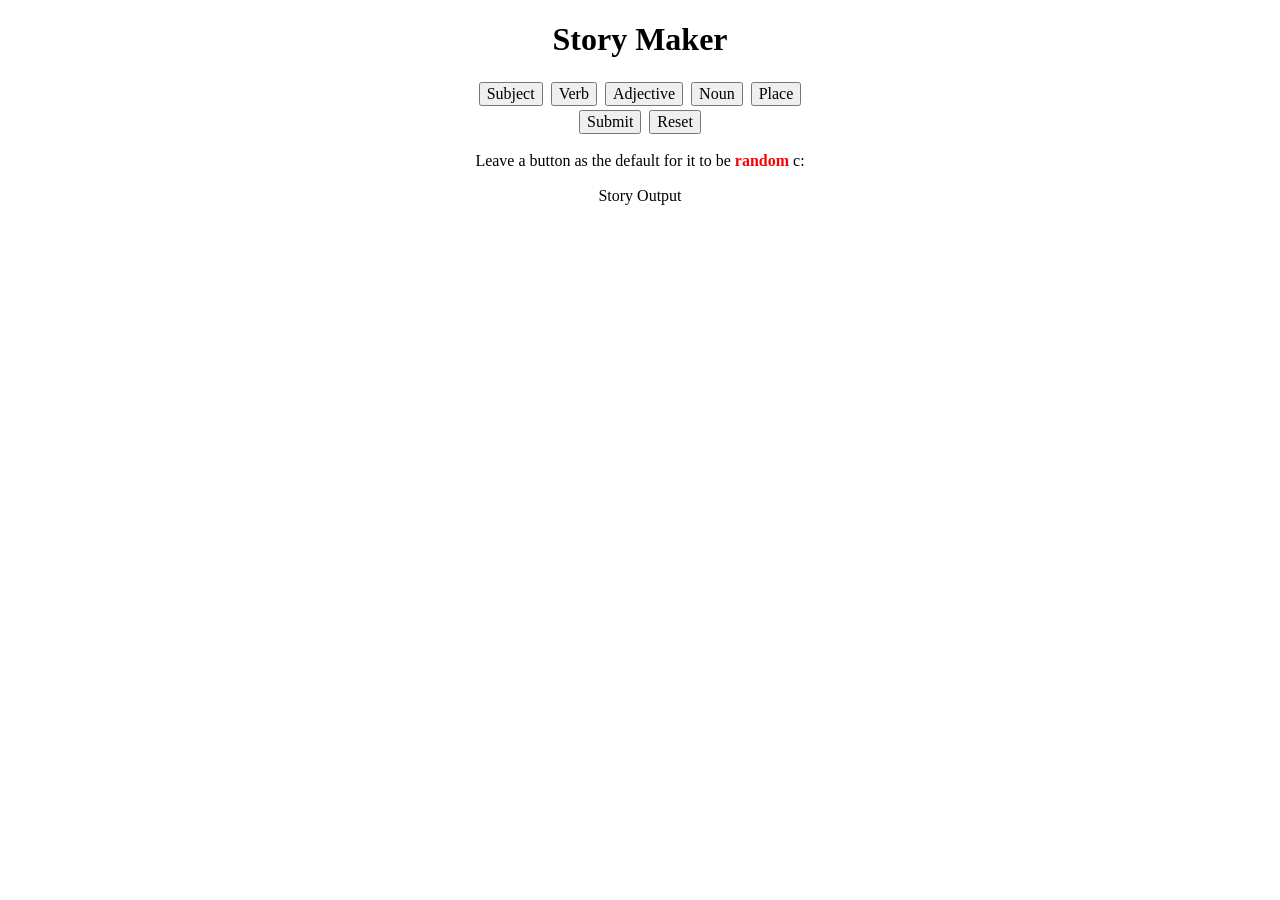
<file: assignment-1/index.html>
<!DOCTYPE html>
<html>
    <head>
        <meta charset="utf-8" />
        <title>Story Maker</title>
        <meta name="viewport" content="width=device-width, initial-scale=1.0" />
        <link href="css/normalize.css" rel="stylesheet" />
        <link href="css/styles.css" rel="stylesheet" />
        <script src="js/javascript.js" defer></script>
    </head>
    <body>
        <h1>Story Maker</h1>
        <!--Button ids needed for JavaScript-->
        <button id="Subject">Subject</button>
        <button id="Verb">Verb</button>
        <button id="Adjective">Adjective</button>
        <button id="Noun">Noun</button>
        <button id="Place">Place</button>
        <br />
        <button id="Submit">Submit</button>
        <button id="Reset">Reset</button>
        <p>Leave a button as the default for it to be <strong>random</strong> c:</p>
        <!--Story-->
        <p id="Story">Story Output</p>
    </body>
</html>
</file>
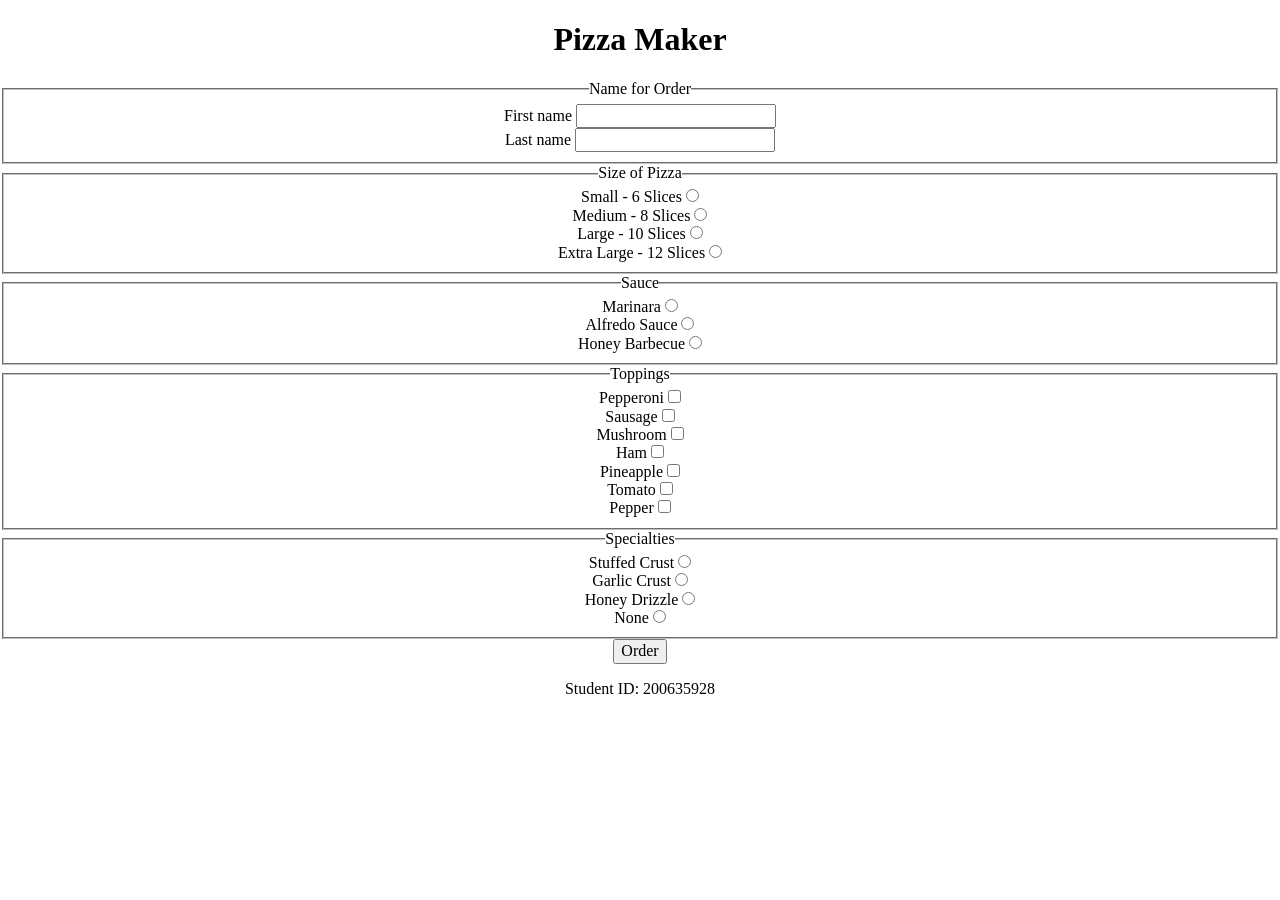
<file: assignment-2/index.html>
<!DOCTYPE html>
<html>
    <head>
        <meta charset="utf-8" />
        <title>Pizza Form</title>
        <meta name="viewport" content="width=device-width, initial-scale=1.0" />
        <link href="css/normalize.css" rel="stylesheet" />
        <link href="css/styles.css" rel="stylesheet" />
        <script src="js/javascript.js" defer></script>
    </head>
    <body>
        <main>
            <header>
                <h1>Pizza Maker</h1>
                <form id="pizza-creation">
                    <input type="hidden" name="form-sent" value="1" />
                    <fieldset>
                        <legend>Name for Order</legend>
                        <label for="fname">First name</label>
                        <input type="text" name="fname" id="fname" required /> <br>
                        <label for="lname">Last name</label>
                        <input type="text" name="lname" id="lname" required />
                    </fieldset>
                    <fieldset>
                        <legend>Size of Pizza</legend>
                        <label for="small">Small - 6 Slices</label>
                        <input type="radio" id="small" name="size" value="small-pizza"/> <br>
                        <label for="medium">Medium - 8 Slices</label>
                        <input type="radio" id="medium" name="size" value="medium-pizza"/> <br>
                        <label for="large">Large - 10 Slices</label>
                        <input type="radio" id="large" name="size" value="large-pizza"/> <br>
                        <label for="x-large">Extra Large - 12 Slices</label>
                        <input type="radio" id="x-large" name="size" value="x-large-pizza"/> <br>
                    </fieldset>
                    <fieldset>
                        <legend>Sauce</legend>
                        <label for="marinara">Marinara</label>
                        <input type="radio" id="marinara" name="sauce" value="marinara"/> <br>
                        <label for="alfredo">Alfredo Sauce</label>
                        <input type="radio" id="alfredo" name="sauce" value="alfredo"/> <br>
                        <label for="honeybbq">Honey Barbecue</label>
                        <input type="radio" id="honeybbq" name="sauce" value="honeybbq"/> <br>
                    </fieldset>
                    <fieldset>
                        <legend>Toppings</legend>
                            <label for="pepperoni">Pepperoni</label>
                            <input type="checkbox" id="pepperoni" name="topping[]" value="pepperonis" /><br />
                            <label for="sausage">Sausage</label>
                            <input type="checkbox" id="sausage" name="topping[]" value="sausages" /><br />
                            <label for="mushroom">Mushroom</label>
                            <input type="checkbox" id="mushroom" name="topping[]" value="mushrooms" /><br />
                            <label for="ham">Ham</label>
                            <input type="checkbox" id="ham" name="topping[]" value="ham" /><br />
                            <label for="pineapple">Pineapple</label>
                            <input type="checkbox" id="pineapple" name="topping[]" value="pineapples"/><br />
                            <label for="tomato">Tomato</label>
                            <input type="checkbox" id="tomato" name="topping[]" value="tomatoes" /><br />
                            <label for="pepper">Pepper</label>
                            <input type="checkbox" id="pepper" name="topping[]" value="peppers" />
                    </fieldset>
                    <fieldset>
                        <legend>Specialties</legend>
                        <label for="stuffed-crust">Stuffed Crust</label>
                        <input type="radio" id="stuffed-crust" name="specialty" value="stuffed-crust"/> <br>
                        <label for="garlic-crust">Garlic Crust</label>
                        <input type="radio" id="garlic-crust" name="specialty" value="garlic-crust"/> <br>
                        <label for="honey-drizzle">Honey Drizzle</label>
                        <input type="radio" id="honey-drizzle" name="specialty" value="honey-drizzle"/> <br>
                        <label for="none">None</label>
                        <input type="radio" id="none" name="specialty" value="none"/> <br>
                    </fieldset>
                    <button type="submit">Order</button>
                    <p id=output></p>
                </form>
            </header>
        </main>
        <footer>
            <p id="id"></p>
        </footer>
    </body>
</html>
</file>
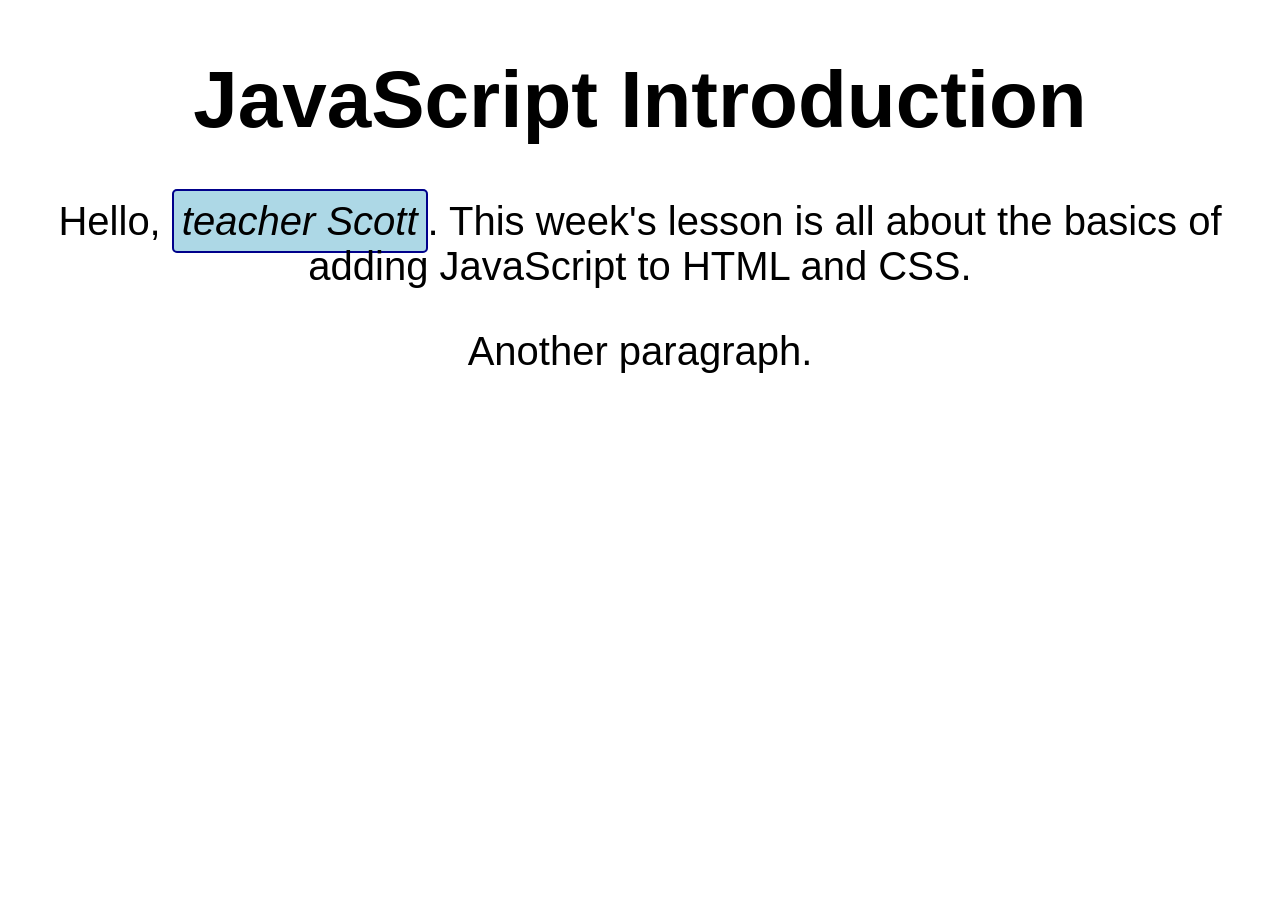
<file: lesson-1/index.html>
<!DOCTYPE html>
<html lang="en">
<head>
	<meta charset="UTF-8" />
	<title>JavaScript Introduction | COMP1073 Client-Side JavaScript</title>
	<link rel="stylesheet" href="css/styles.css" />
	<script src="js/script.js" defer></script>
</head>
<body>
	<h1>JavaScript Introduction</h1>
	<p>Hello, <em>teacher Scott</em>. This week's lesson is all about the basics of adding JavaScript to HTML and CSS.</p>
	<p>Another paragraph.</p>
</body>
</html>
</file>
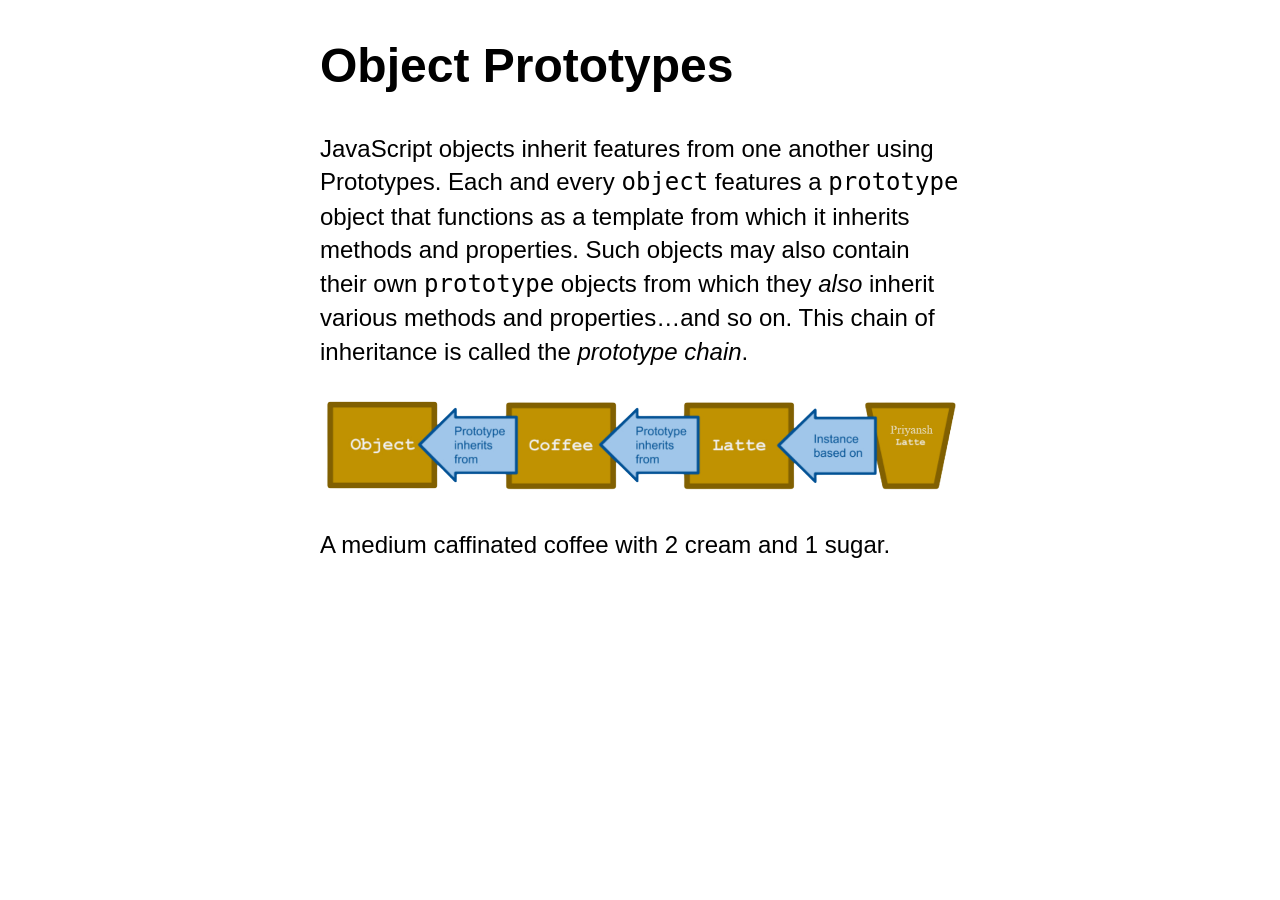
<file: lesson-10/index.html>
<!DOCTYPE html>
<html lang="en">
<head>
	<meta charset="utf-8" />
	<title>Object Prototypes | COMP1073 Client-Side JavaScript</title>
	<meta name="viewport" content="width=device-width, initial-scale=1.0" />
	<link href="css/normalize.css" rel="stylesheet" />
	<link href="css/styles.css" rel="stylesheet" />
	<script src="js/index.js" defer></script>
</head>

<body>
	<h1>Object Prototypes</h1>
	<p>JavaScript objects inherit features from one another using Prototypes. Each and every <code>object</code> features a <code>prototype</code> object that functions as a template from which it inherits methods and properties. Such objects may also contain their own <code>prototype</code> objects from which they <em>also</em> inherit various methods and properties…and so on. This chain of inheritance is called the <dfn>prototype chain</dfn>.</p>
	<p><img src="images/js-prototype-inheritance.png" width="100%" alt="JavaScript Prototype Inheritance" /></p>
	<p id="output"></p>
</body>
</html>
</file>
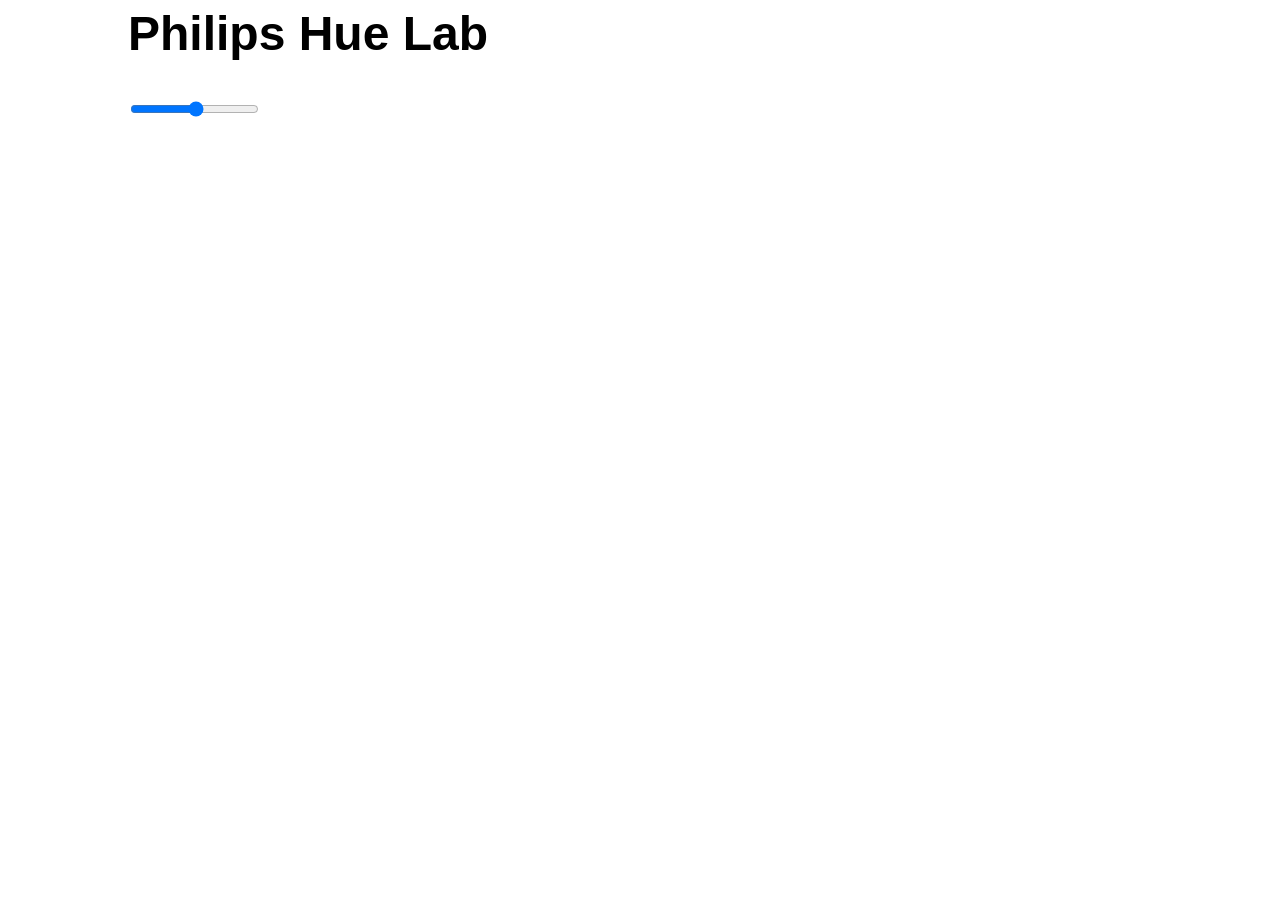
<file: lesson-12/index.html>
<html>
	<head>
		<title>Hue Lab</title>
		<meta charset="utf-8" />
		<meta name="viewport" content="width=device-width, initial-scale=1.0" />
		<link href="css/styles.css" rel="stylesheet" />
		<script src="js/hue.js" defer></script>
	</head>
	<body>
		<h1>Philips Hue Lab</h1>
		<input type="range" id="hue" min="0" max="47" />
	</body>
</html>
</file>
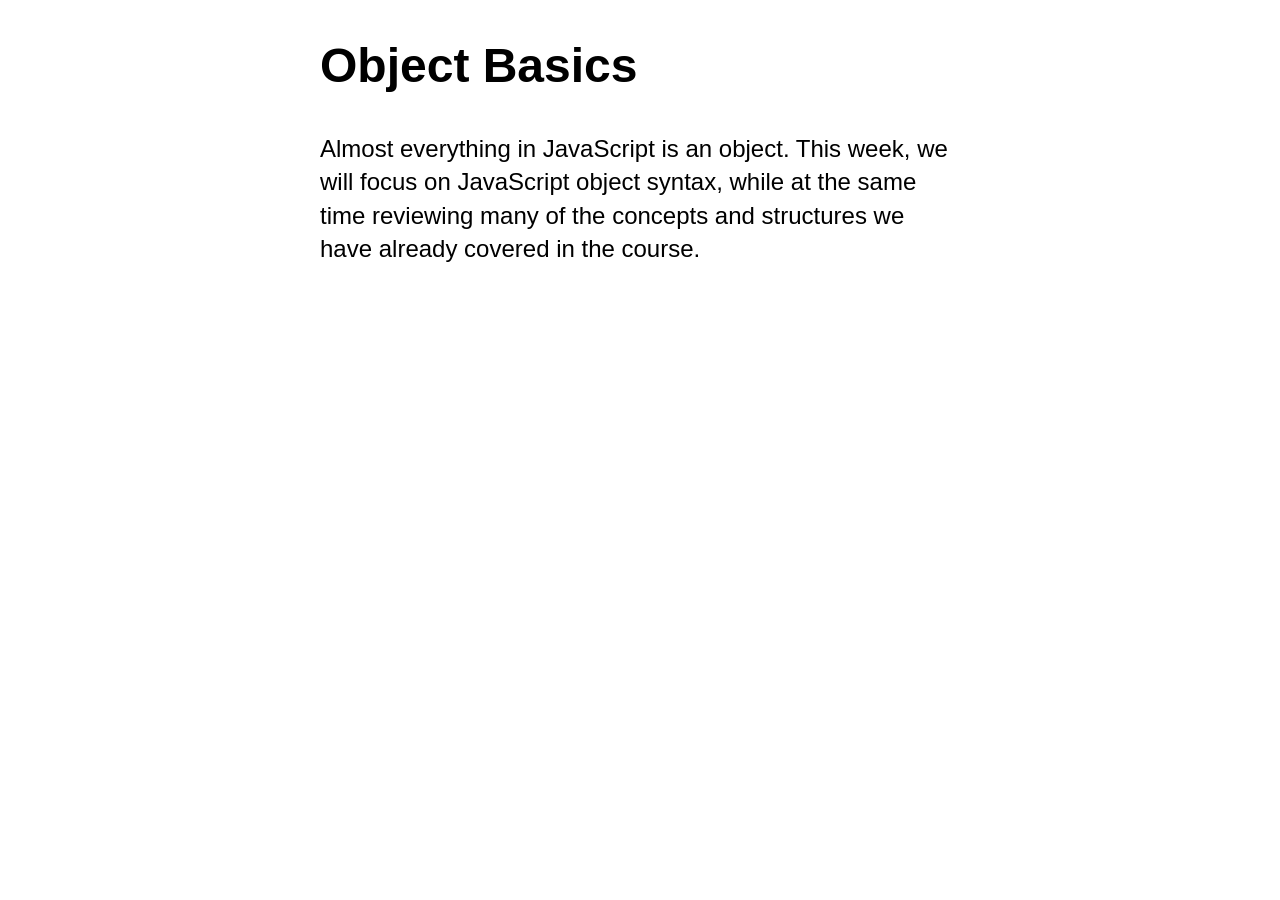
<file: lesson-8/index.html>
<!DOCTYPE html>
<html lang="en">
<head>
	<meta charset="utf-8" />
	<title>Object Basics | COMP1073 Client-Side JavaScript</title>
	<meta name="viewport" content="width=device-width, initial-scale=1.0" />
	<link href="css/normalize.css" rel="stylesheet" />
	<link href="css/styles.css" rel="stylesheet" />
	<script src="js/objects.js" defer></script>
</head>

<body>
	<h1>Object Basics</h1>
	<p>Almost everything in JavaScript is an object. This week, we will focus on JavaScript object syntax, while at the same time reviewing many of the concepts and structures we have already covered in the course.</p>
	<p id="output"></p>
</body>
</html>
</file>
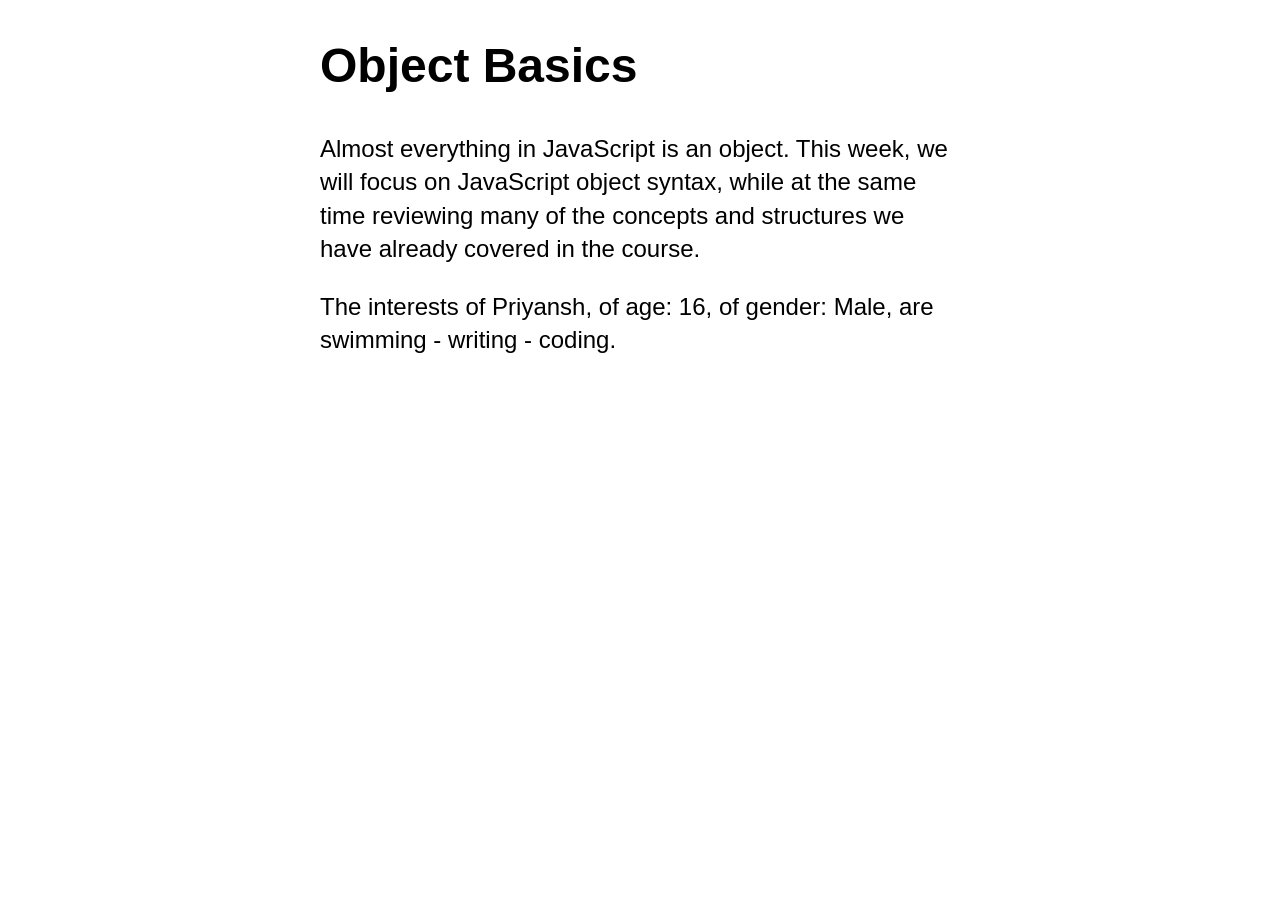
<file: lesson-9/index.html>
<!DOCTYPE html>
<html lang="en">
<head>
	<meta charset="utf-8" />
	<title>Object Basics | COMP1073 Client-Side JavaScript</title>
	<meta name="viewport" content="width=device-width, initial-scale=1.0" />
	<link href="css/normalize.css" rel="stylesheet" />
	<link href="css/styles.css" rel="stylesheet" />
	<script src="js/objects.js" defer></script>
</head>

<body>
	<h1>Object Basics</h1>
	<p>Almost everything in JavaScript is an object. This week, we will focus on JavaScript object syntax, while at the same time reviewing many of the concepts and structures we have already covered in the course.</p>
	<p id="output"></p>
</body>
</html>
</file>
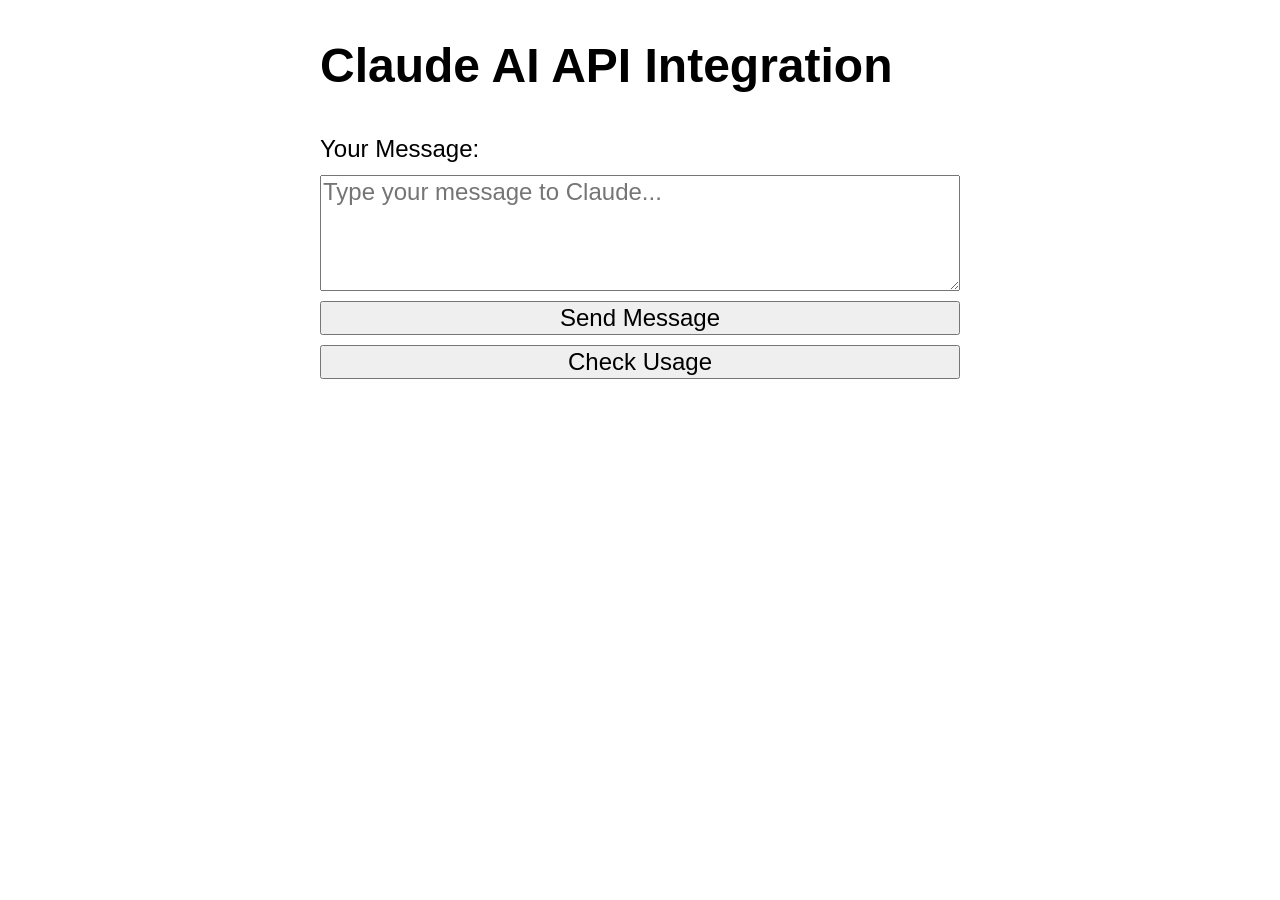
<file: week-13/index.html>
<!DOCTYPE html>
<html lang="en">
<head>
	<meta charset="utf-8" />
	<title>Claude AI API Integration | COMP1073 Client-Side JavaScript</title>
	<meta name="viewport" content="width=device-width, initial-scale=1.0" />
	<link href="css/normalize.css" rel="stylesheet" />
	<link href="css/styles.css" rel="stylesheet" />
	<script src="js/claude-api.js" defer></script>
</head>

<body>
	<h1>Claude AI API Integration</h1>
	
	<form>
		<label for="user-message">Your Message:</label>
		<textarea id="user-message" placeholder="Type your message to Claude..." rows="4"></textarea>
		<button type="button" id="send-message">Send Message</button>
		<button type="button" id="check-usage">Check Usage</button>
	</form>
	
	<section id="results"></section>

	<!-- Proceed to js/claude-api.js for the remainder of the lesson -->
</body>
</html>
</file>
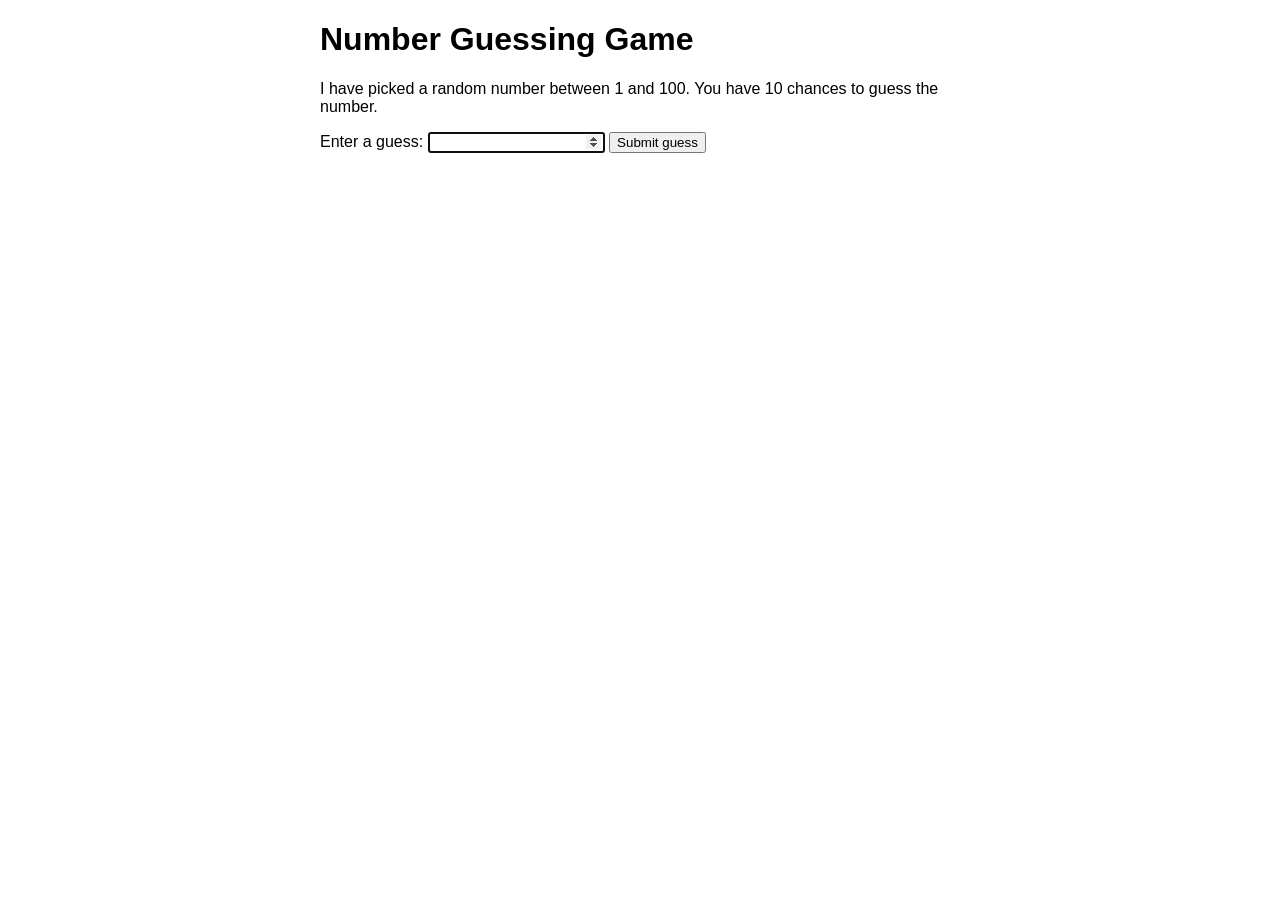
<file: lesson-1/guess.html>
<!DOCTYPE html>
<html lang="en">
	<head>
		<meta charset="utf-8" />
		<title>Number Guessing Game | COMP1073 Client-Side JavaScript</title>
		<link rel="stylesheet" href="css/guess.css" />
		<script src="js/guess.js" defer></script>
	</head>

	<body>
		<h1>Number Guessing Game</h1>
		<p>I have picked a random number between 1 and 100. You have 10 chances to guess the number.</p>

		<!-- Guessing form controls -->
		<label for="guessField">Enter a guess: </label>
		<input type="number" id="guessField">
		<button>Submit guess</button>

		<!-- Elements to contain feedback for user -->
		<section>
			<p id="guesses"></p>
			<p id="lastResult"></p>
			<p id="lowOrHi"></p>
		</section>

		<script>
		</script>
	</body>
</html>
</file>
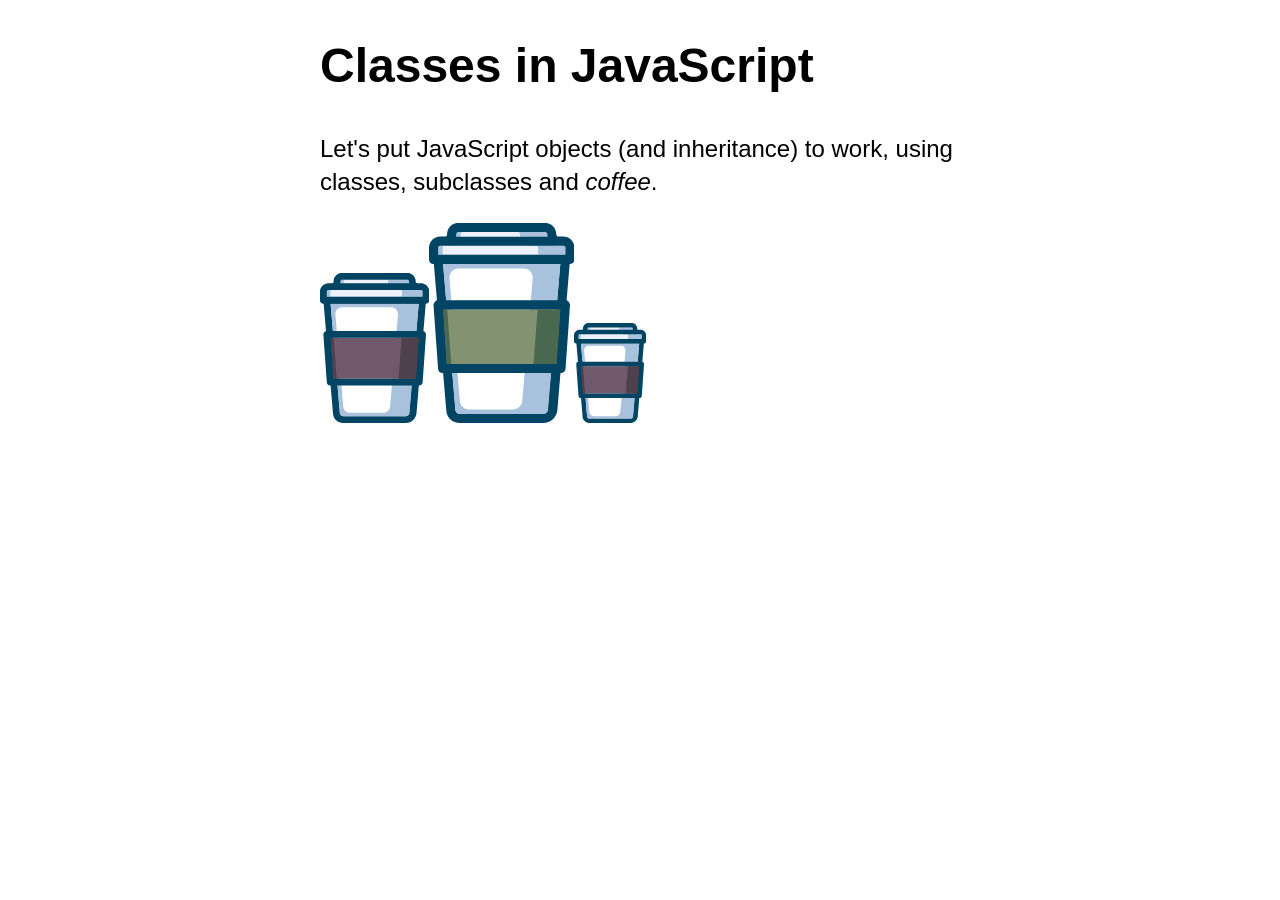
<file: lesson-10/coffee.html>
<!DOCTYPE html>
<html lang="en">
<head>
	<meta charset="utf-8" />
	<title>Classes in JavaScript | COMP1073 Client-Side JavaScript</title>
	<meta name="viewport" content="width=device-width, initial-scale=1.0" />
	<link href="css/normalize.css" rel="stylesheet" />
	<link href="css/styles.css" rel="stylesheet" />
	<script src="js/coffee.js" defer></script>
</head>

<body>
	<h1>Classes in JavaScript</h1>
	<p>Let's put JavaScript objects (and inheritance) to work, using classes, subclasses and <em>coffee</em>.</p>
	<p id="output"></p>
</body>
</html>
</file>
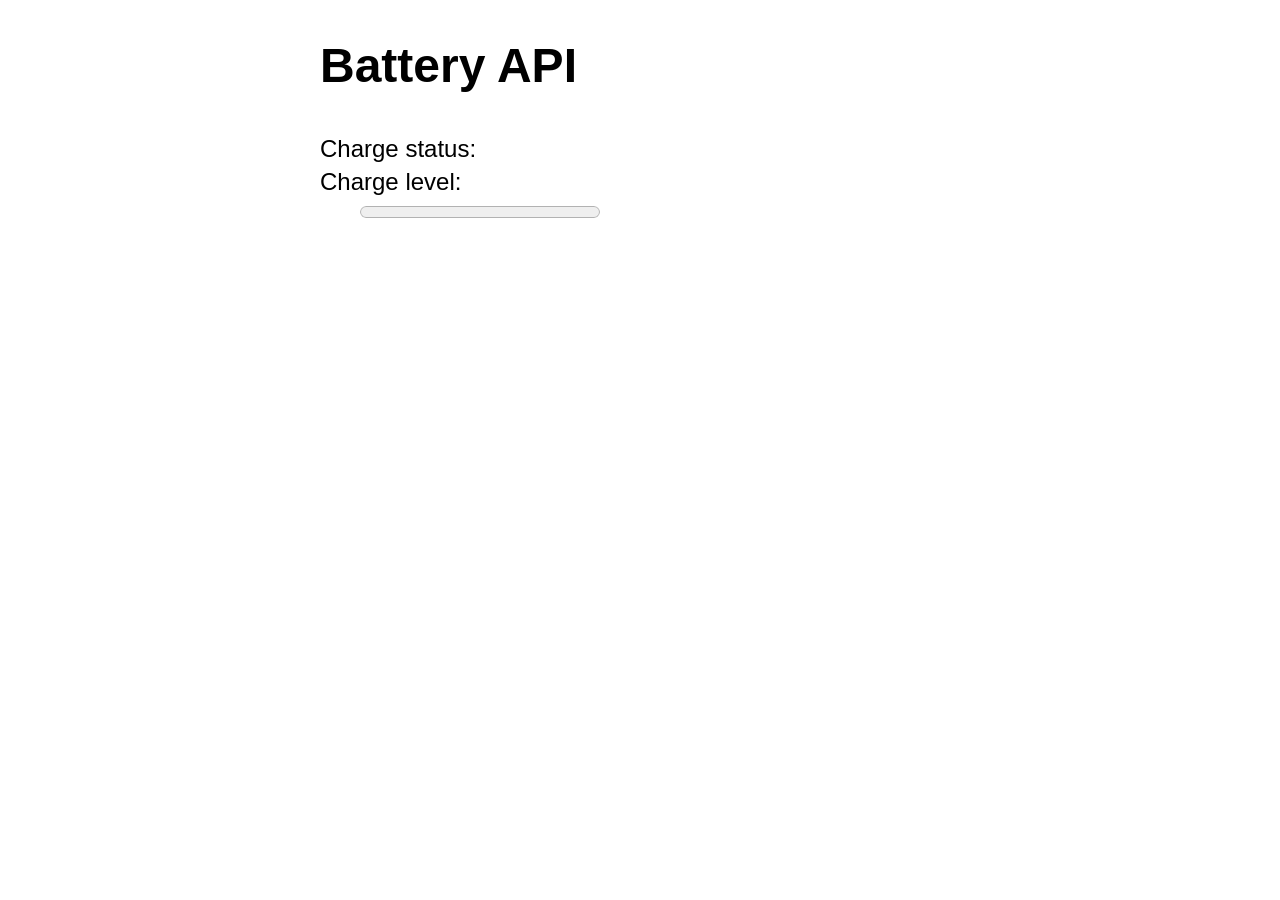
<file: lesson-13/battery.html>
<!DOCTYPE html>
<html lang="en">
<head>
	<meta charset="utf-8" />
	<title>Battery API | COMP1073 Client-Side JavaScript</title>
	<meta name="viewport" content="width=device-width, initial-scale=1.0" />
	<link href="css/normalize.css" rel="stylesheet" />
	<link href="css/styles.css" rel="stylesheet" />
	<script src="js/battery.js" defer></script>
</head>

<body>
	<h1>Battery API</h1>
	<dl id="battery">
		<dt>Charge status:</dt>
		<dd></dd>
		<dt>Charge level:</dt>
		<dd>
			<progress max="100" value="0"></progress>
			<output></output>
		</dd>
	</dl>
</body>
</html>
</file>
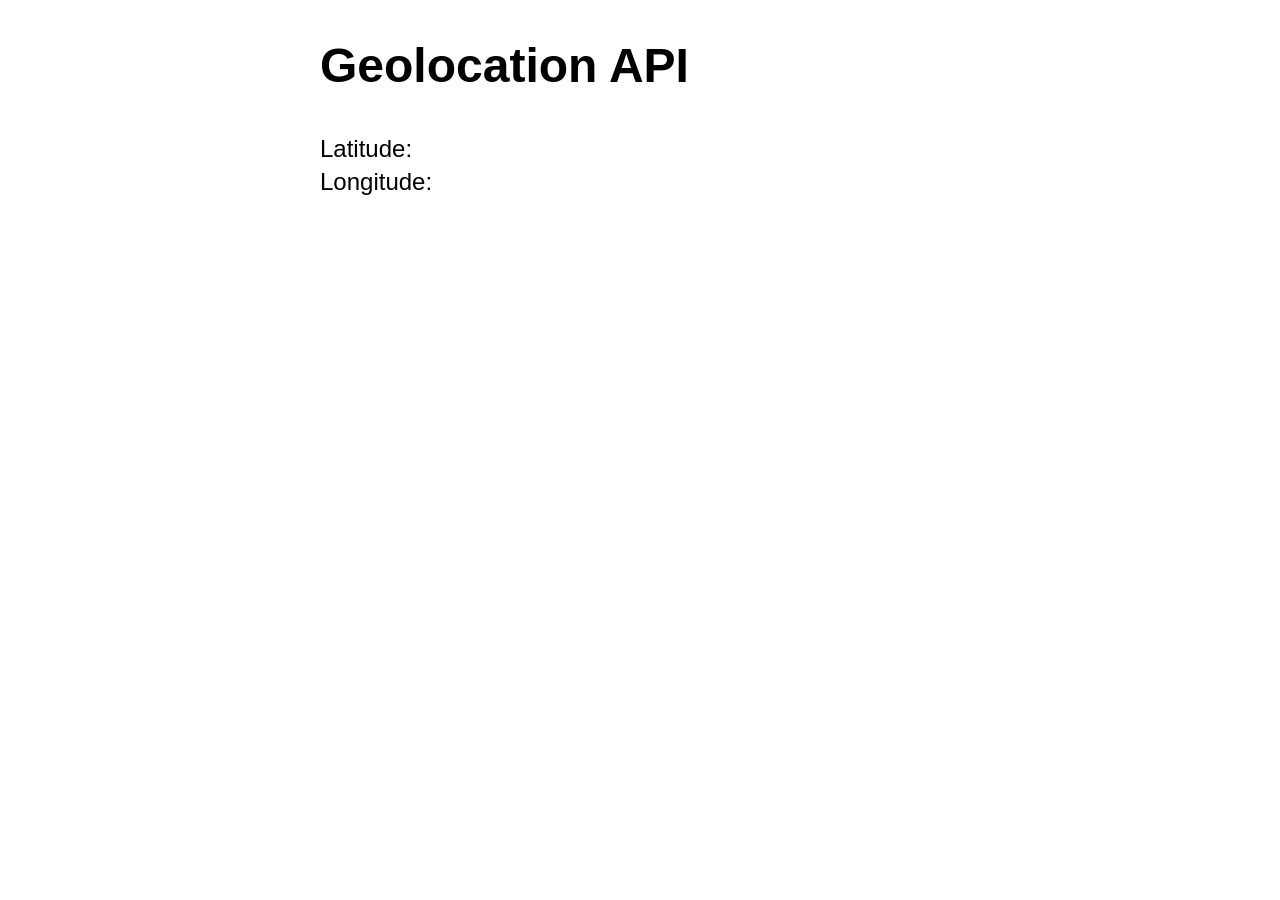
<file: lesson-13/geolocation.html>
<!DOCTYPE html>
<html lang="en">
<head>
	<meta charset="utf-8" />
	<title>Geolocation API | COMP1073 Client-Side JavaScript</title>
	<meta name="viewport" content="width=device-width, initial-scale=1.0" />
	<link href="css/normalize.css" rel="stylesheet" />
	<link href="css/styles.css" rel="stylesheet" />
	<script src="js/geolocation.js" defer></script>
</head>

<body>
	<h1>Geolocation API</h1>
	<p id="status"></p>
	<dl id="latlong">
		<dt>Latitude:</dt>
		<dd></dd>
		<dt>Longitude:</dt>
		<dd></dd>
	</dl>
	<a id="mapLink" href=""></a>
</body>
</html>
</file>
<file: assignment-1/css/styles.css>
@charset "utf-8";
*{
    text-align:center;
    font-family:Georgia, 'Times New Roman', Times, serif
}
button{
    margin:2px;
}
strong{
    color: red;
}
</file>
<file: assignment-2/css/styles.css>
* {
    text-align: center;
    font-family:Georgia, 'Times New Roman', Times, serif;
}
input[type="radio"]:checked{
    accent-color:rgb(158, 51, 51);
}
</file>
<file: lesson-1/css/styles.css>
@charset "utf-8";
html {
	font-family: sans-serif;
	font-size: 250%;
	text-align: center;
}
p em {
	background-color: lightblue;
	border: 2px solid darkblue;
	border-radius: 5px;
	padding: 0.2em;
	cursor: pointer;
}
</file>
<file: lesson-10/css/styles.css>
/* Page Styles */
@charset "utf-8";
body {
	font-family: sans-serif;
	font-size: 150%;
	line-height: 1.4;
	width: 640px;
	margin-left: auto;
	margin-right: auto;
	/* transition: all 1s; */
}
</file>
<file: lesson-12/css/styles.css>
@charset "utf-8";

html {
	box-sizing: border-box;
  }
*, *:before, *:after {
	box-sizing: inherit;
}

body {
	font-family: sans-serif;
	font-size: 150%;
	line-height: 1.4;
	width: 80%;
	margin: 0 auto;
}
</file>
<file: lesson-8/css/styles.css>
/* Page Styles */
@charset "utf-8";
body {
	font-family: sans-serif;
	font-size: 150%;
	line-height: 1.4;
	width: 640px;
	margin-left: auto;
	margin-right: auto;
	/* transition: all 1s; */
}
</file>
<file: lesson-9/css/styles.css>
/* Page Styles */
@charset "utf-8";
body {
	font-family: sans-serif;
	font-size: 150%;
	line-height: 1.4;
	width: 640px;
	margin-left: auto;
	margin-right: auto;
	/* transition: all 1s; */
}
</file>
<file: week-13/css/styles.css>
/* Page Styles */
@charset "utf-8";
body {
	font-family: sans-serif;
	font-size: 150%;
	line-height: 1.4;
	width: 640px;
	margin-left: auto;
	margin-right: auto;
}

form {
	display: flex;
	flex-direction: column;
	gap: 10px;
}
</file>
<file: lesson-1/css/guess.css>
@charset "utf-8";

html {
	font-family: sans-serif;
}
body {
	width: 50%;
	max-width: 800px;
	min-width: 480px;
	margin: 0 auto;
}
#lastResult {
	color: white;
	padding: 3px;
}
</file>
<file: lesson-13/css/styles.css>
/* Page Styles */
@charset "utf-8";
body {
	font-family: sans-serif;
	font-size: 150%;
	line-height: 1.4;
	width: 640px;
	margin-left: auto;
	margin-right: auto;
}
</file>
